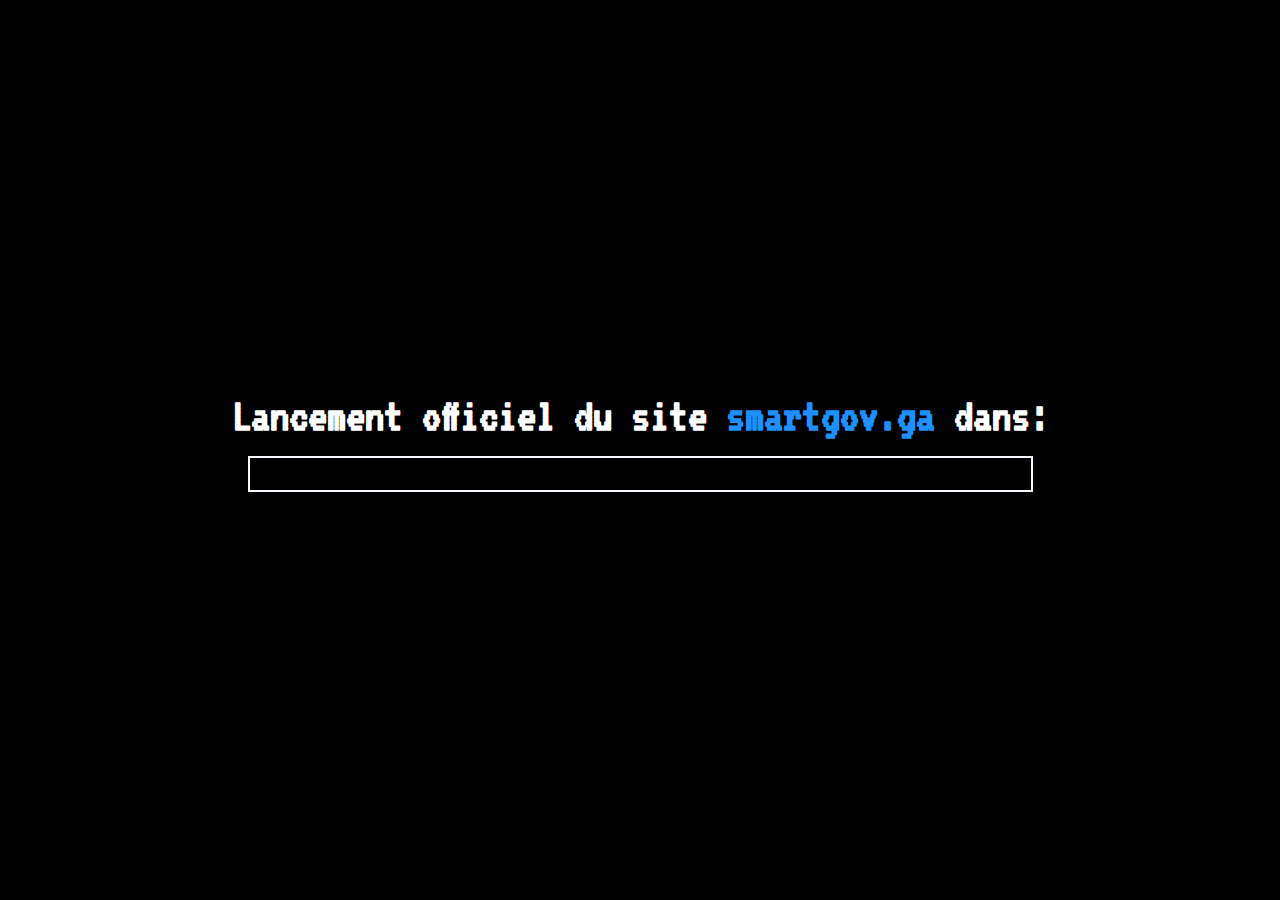
<file: countdown.html>
<!DOCTYPE html>
<html lang="en">
  <head>
    <meta charset="UTF-8">
    <meta http-equiv="X-UA-Compatible" content="IE=edge">
    <meta name="viewport" content="width=device-width, initial-scale=1.0">
    <title>SmartGov | Countdown</title>

    <link rel="preconnect" href="https://fonts.googleapis.com">
    <link rel="preconnect" href="https://fonts.gstatic.com" crossorigin>
    <link href="https://fonts.googleapis.com/css2?family=VT323&display=swap"
      rel="stylesheet">

    <link rel="icon" type="image/x-icon" href="./assets/smartgov.png">

    <link rel="stylesheet" href="./styles/countdown.css">
  </head>
  <body>
    <main>
      <h1>Lancement officiel du site <strong>smartgov.ga</strong> dans:</h1>
      <p id="demo"></p>
    </main>

    <script src="./js/countdown.js"></script>
  </body>
</html>
</file>
<file: styles/countdown.css>
* {
  padding: 0;
  margin: 0;
  box-sizing: border-box;
  font-family: 'VT323', monospace;
}

body {
  width: 100vw;
  height: 100vh;
  overflow: hidden;
  display: flex;
  flex-direction: column;
  gap: 2rem;
  justify-content: center;
  align-items: center;
  background-color: black;
  color: white;
  padding: 1rem;
}

h1 {
  font-size: 3.0em;
  text-align: center;
}

p {
  font-size: 10.0em;
  color: green;
  text-align: center;
  margin: 1rem;
  padding: 1rem;
  border: 2px solid ghostwhite;
}

strong {
  color: dodgerblue;
}

@media (max-width: 750px) {
  h1 {
    font-size: 2.0em;
  }
  
  p {
    font-size: 4.0em;
  }
  
}
</file>
